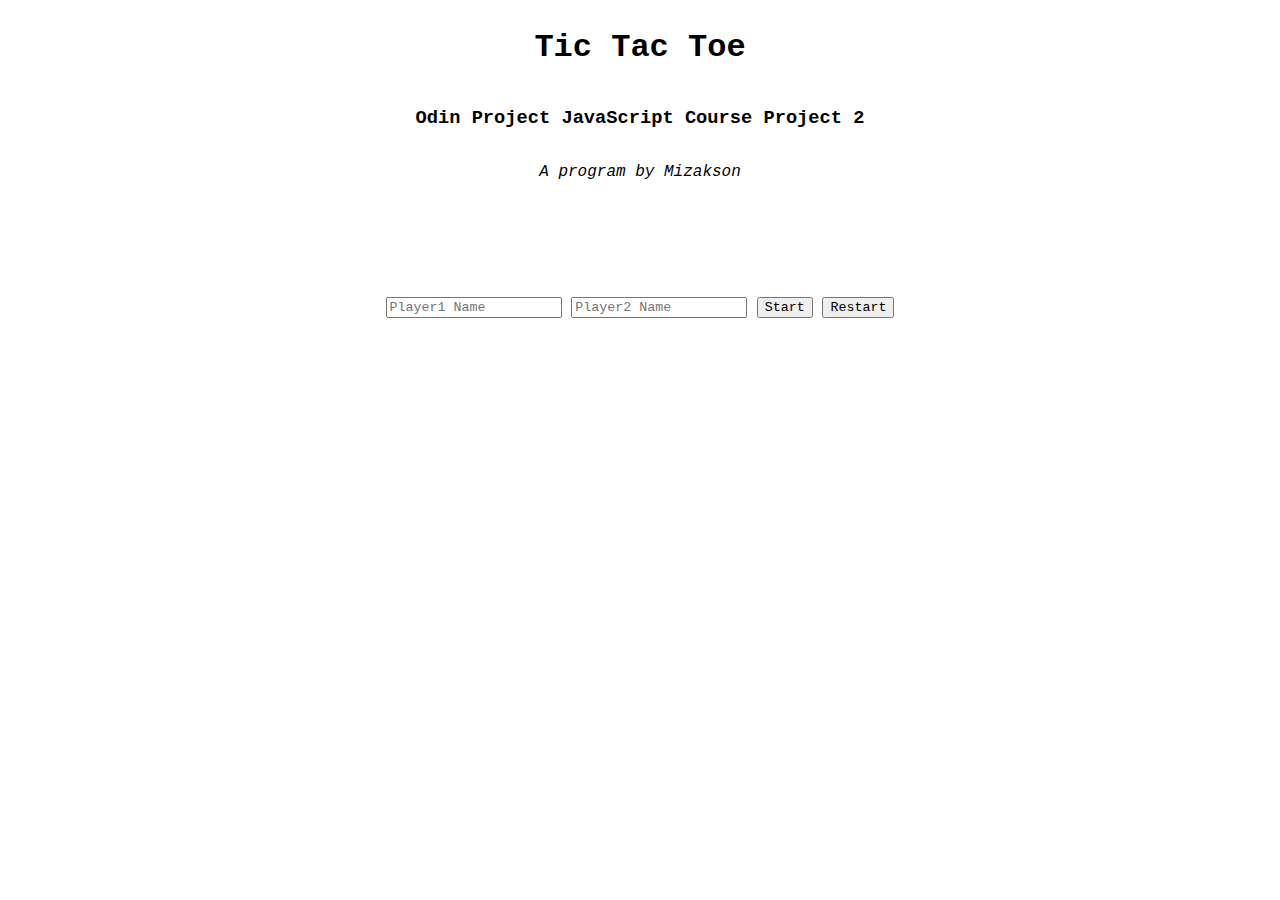
<file: index.html>
<!DOCTYPE html>
<html lang="en">
<head>
    <meta charset="UTF-8">
    <meta name="viewport" content="width=device-width, initial-scale=1.0">
    <link rel="stylesheet" href="styles.css">
    <title>Tic Tac Toe</title>
</head>
<body>
    <div id="title">
        <h1>Tic Tac Toe</h1>
        <h3>Odin Project JavaScript Course Project 2</h3>
        <p>A program by Mizakson</p>
    </div>
    <div id="gameboard"></div>
    <div id="game-controls">
        <input type="text" id="player1" placeholder="Player1 Name"></input>
        <input type="text" id="player2" placeholder="Player2 Name"></input>
        <button id="start">Start</button>
        <button id="restart">Restart</button>
    </div>
    <div id="winner-message"></div>
    <script src="javascript.js"></script>
</body>
</html>
</file>
<file: styles.css>
body, #title {
    display: flex;
    flex-direction: column;
    justify-content: center;
    align-items: center;
    font-family: 'Courier New', Courier, monospace;
}

body {
    gap: 25px;
}

body p {
    font-style: italic;
}

#gameboard {
    display: grid;
    gap: 5px;
    grid-template-columns: repeat(3, 1fr);
    padding: 25px;
}

.cell {
    padding: 10px;
    border: 2px solid black;
    width: 50px;
    height: 50px;
}

.cell:hover {
    background-color: lightblue;
}

#start:hover {
    background-color: lightgreen;
    border-radius: 5px;
}

#restart:hover {
    background-color: pink;
    border-radius: 5px;
}

#gameboard div {
    display: flex;
    align-items: center;
    justify-content: center;
    font-size: 24px;
}

input, button {
    font-family: inherit;
}
</file>
